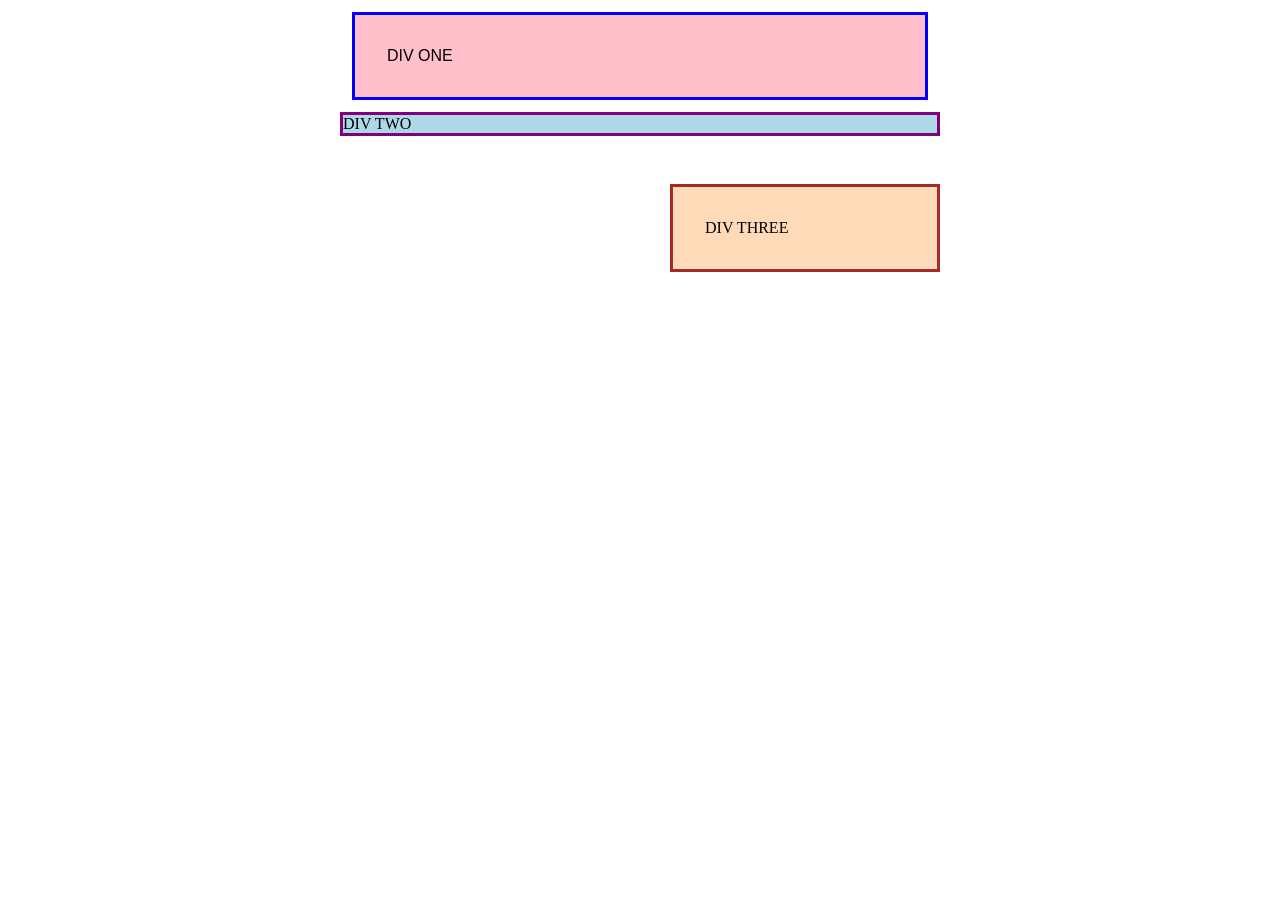
<file: foundations/block-and-inline/01-margin-and-padding-1/my-solution/index.html>
<!DOCTYPE html>
<html lang="en">
  <head>
    <meta charset="UTF-8">
    <meta http-equiv="X-UA-Compatible" content="IE=edge">
    <meta name="viewport" content="width=device-width, initial-scale=1.0">
    <title>Margin and Padding exercise</title>
    <link rel="stylesheet" href="style.css">
  </head>
  <body>
    <div class="one">
      DIV ONE
    </div>
    <div class="two">
      DIV TWO
    </div>
    <div class="three">
      DIV THREE
    </div>
  </body>
</html>
</file>
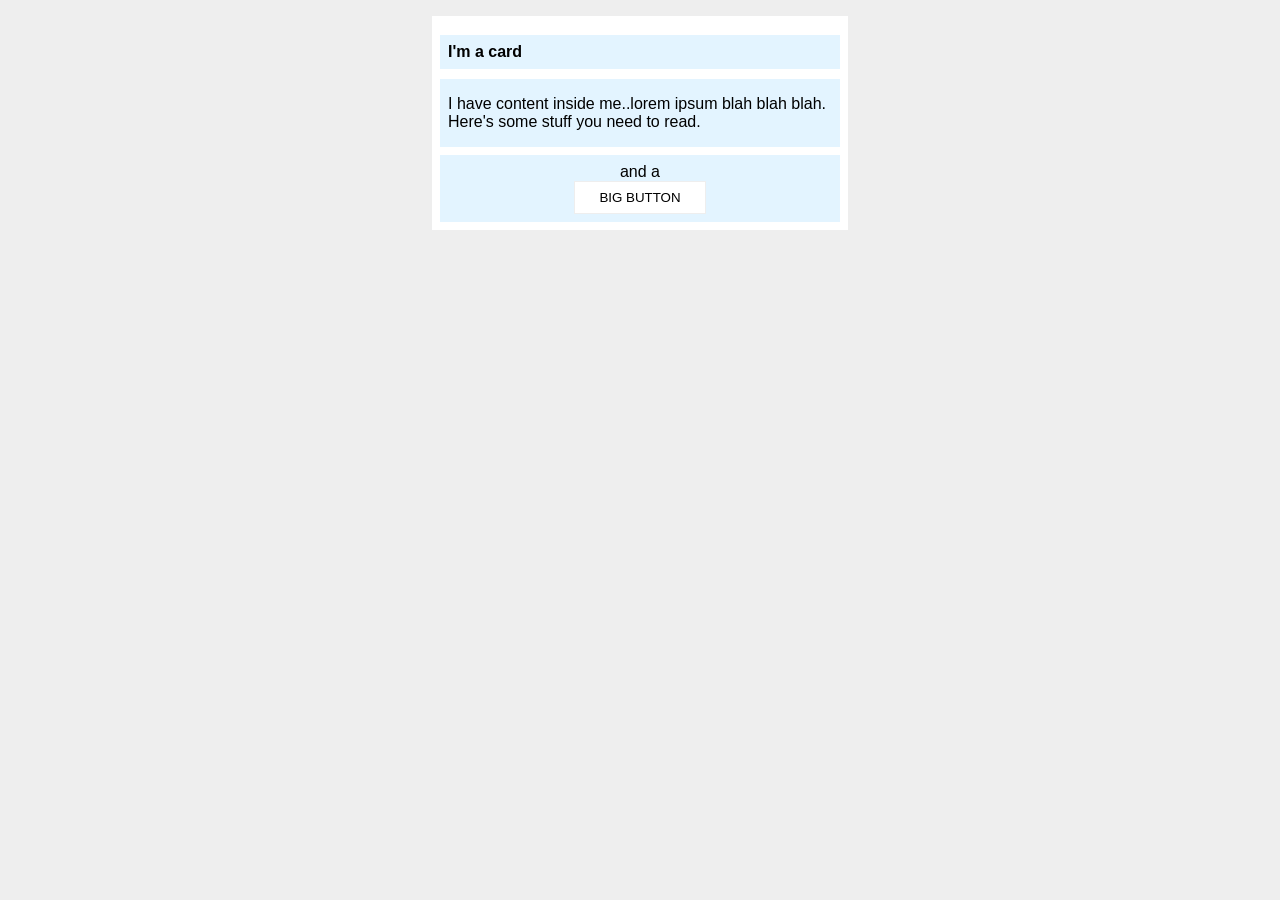
<file: foundations/block-and-inline/02-margin-and-padding-2/my-solution/index.html>
<!DOCTYPE html>
<html lang="en">
  <head>
    <meta charset="UTF-8">
    <meta http-equiv="X-UA-Compatible" content="IE=edge">
    <meta name="viewport" content="width=device-width, initial-scale=1.0">
    <title>Margin and Padding exercise 2</title>
    <link rel="stylesheet" href="style.css">
  </head>
  <body>
    <div class="card">
      <h1 class="title">I'm a card</h1>
      <div class="content">I have content inside me..lorem ipsum blah blah blah. Here's some stuff you need to read.</div>
      <div class="button-container">and a <button>BIG BUTTON</button></div>
    </div>
  </body>
</html>
</file>
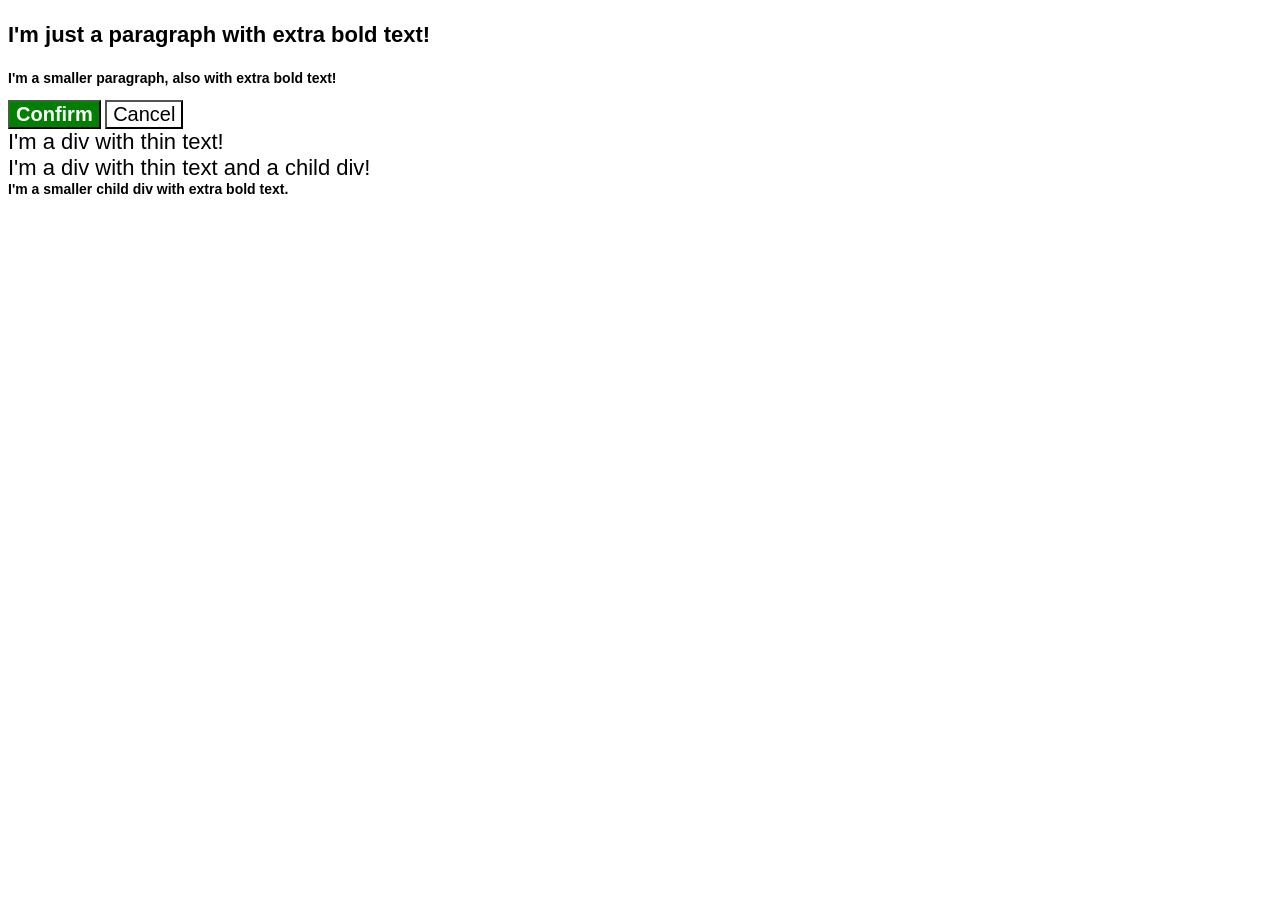
<file: foundations/cascade/01-cascade-fix/my-solution/index.html>
<!DOCTYPE html>
<html lang="en">
  <head>
    <meta charset="UTF-8">
    <meta http-equiv="X-UA-Compatible" content="IE=edge">
    <meta name="viewport" content="width=device-width, initial-scale=1.0">
    <title>Fix the Cascade</title>
    <link rel="stylesheet" href="style.css">
  </head>
  <body>
    <p class="para">I'm just a paragraph with extra bold text!</p>
    <p class="para small-para">I'm a smaller paragraph, also with extra bold text!</p>

    <button id="confirm-button" class="button confirm">Confirm</button>
    <button id="cancel-button" class="button cancel">Cancel</button>

    <div class="text">I'm a div with thin text!</div>
    <div class="text">I'm a div with thin text and a child div!
      <div class="text child">I'm a smaller child div with extra bold text.</div>
    </div>
  </body>
</html>
</file>
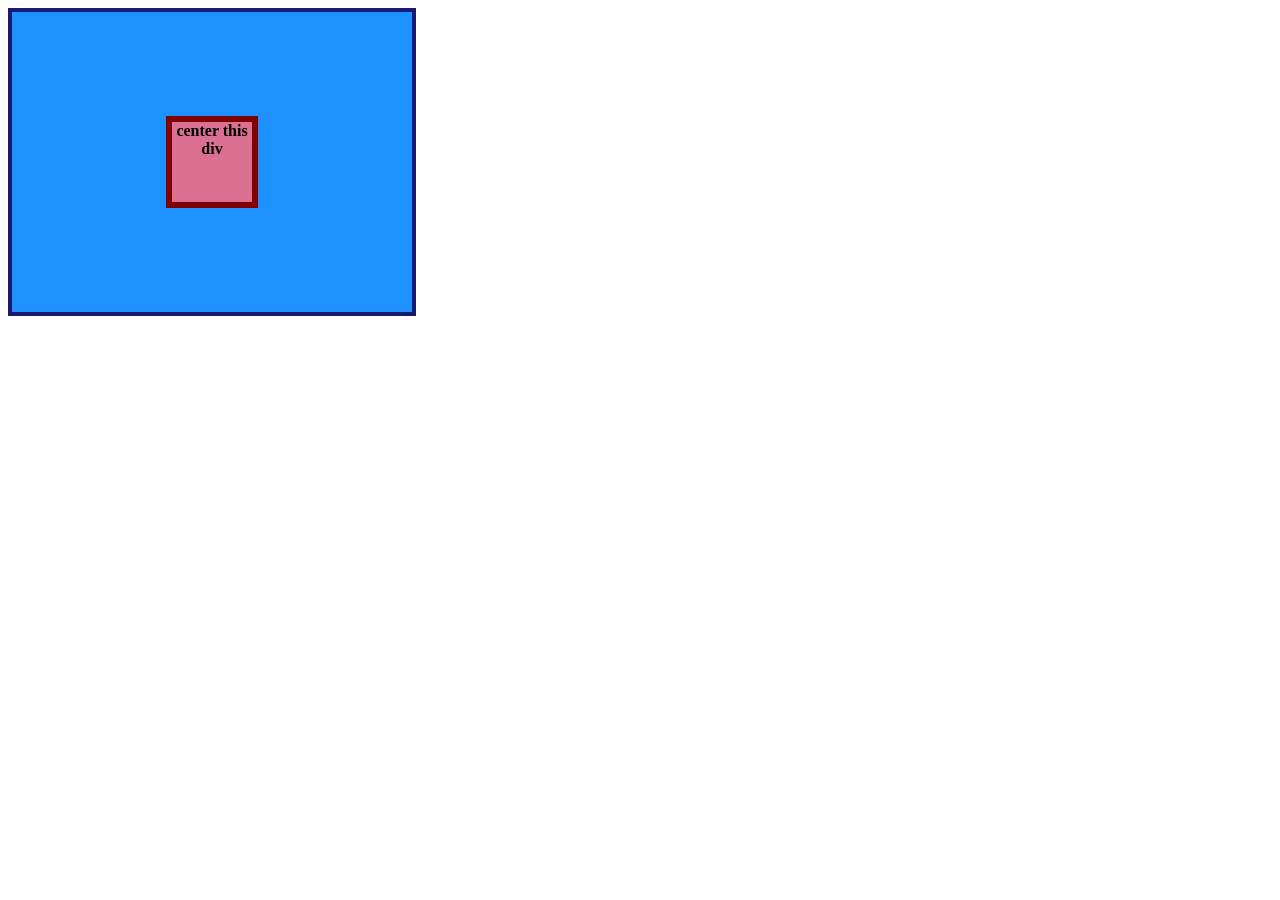
<file: foundations/flex/01-flex-center/my-solution/index.html>
<!DOCTYPE html>
<html lang="en">
  <head>
    <meta charset="UTF-8">
    <meta http-equiv="X-UA-Compatible" content="IE=edge">
    <meta name="viewport" content="width=device-width, initial-scale=1.0">
    <title>CENTER THIS DIV</title>
    <link rel="stylesheet" href="style.css">
  </head>
  <body>
    <div class="container">
      <div class="box">center this div</div>
    </div>
  </body>
</html>
</file>
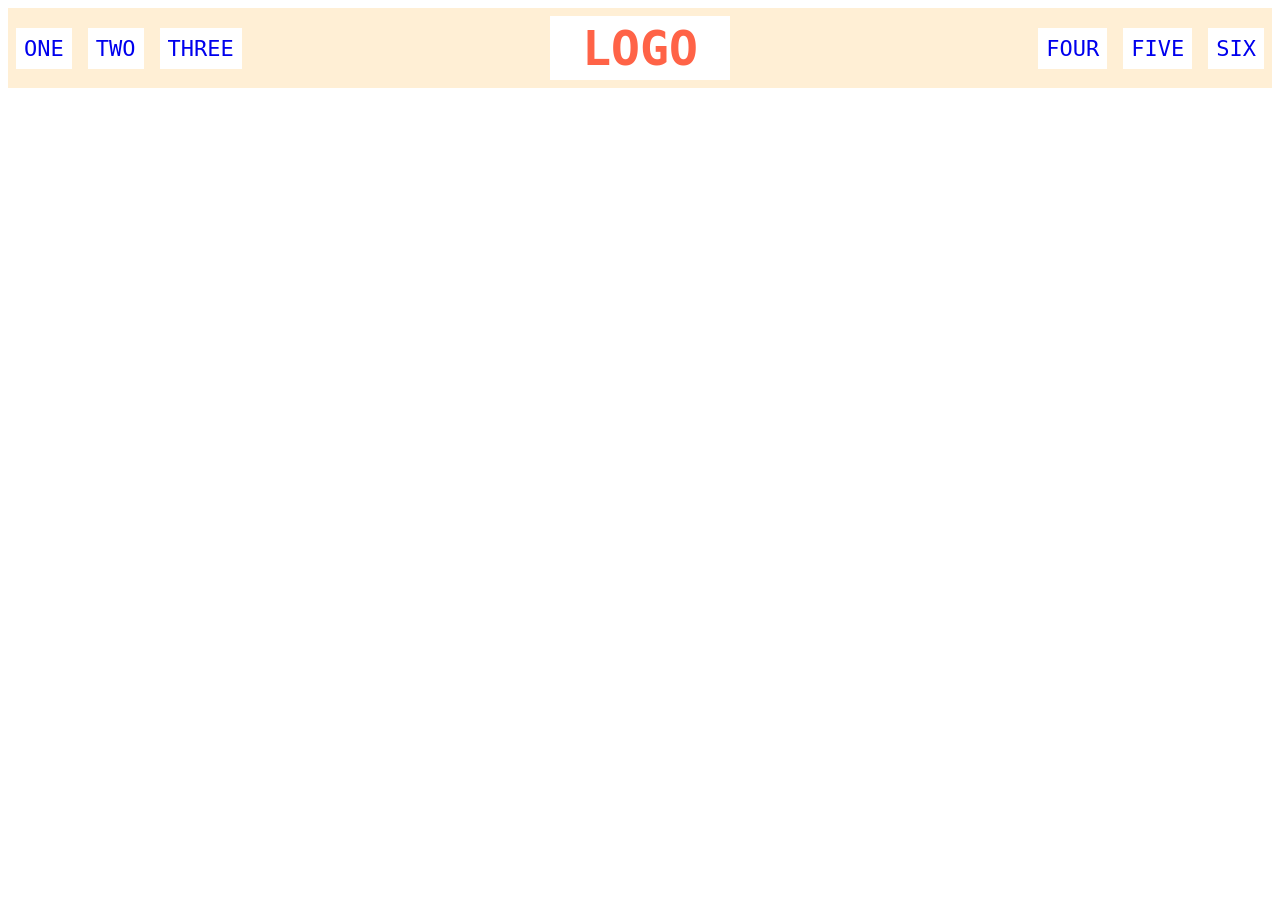
<file: foundations/flex/02-flex-header/my-solution/index.html>
<!DOCTYPE html>
<html lang="en">
  <head>
    <meta charset="UTF-8">
    <meta http-equiv="X-UA-Compatible" content="IE=edge">
    <meta name="viewport" content="width=device-width, initial-scale=1.0">
    <title>Flex Header</title>
    <link rel="stylesheet" href="style.css">
  </head>
  <body>
    <div class="header">
      <div class="left-links">
        <ul>
          <li><a href="#">ONE</a></li>
          <li><a href="#">TWO</a></li>
          <li><a href="#">THREE</a></li>
        </ul>
      </div>
      <div class="logo">LOGO</div>
      <div class="right-links">
        <ul>
          <li><a href="#">FOUR</a></li>
          <li><a href="#">FIVE</a></li>
          <li><a href="#">SIX</a></li>
        </ul>
      </div>
    </div>
  </body>
</html>
</file>
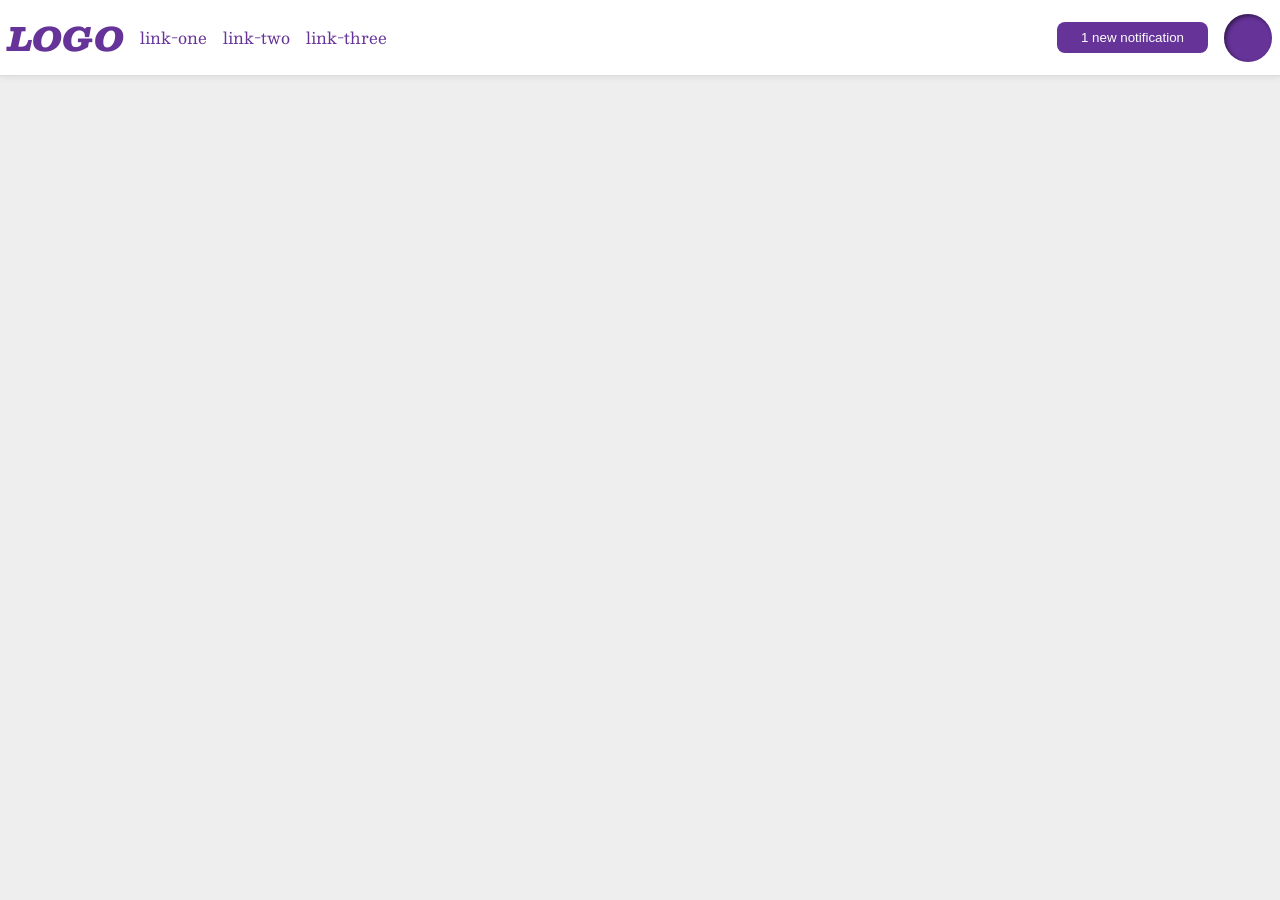
<file: foundations/flex/03-flex-header-2/my-solution/index.html>
<!DOCTYPE html>
<html lang="en">
  <head>
    <meta charset="UTF-8">
    <meta http-equiv="X-UA-Compatible" content="IE=edge">
    <meta name="viewport" content="width=device-width, initial-scale=1.0">
    <title>Flex Header 2</title>
    <link rel="stylesheet" href="style.css">
  </head>
  <body>
    <div class="header">
      
      <div class="left-side">
        <div class="logo">
          LOGO
        </div>
        <ul class="links">
          <li><a href="https://google.com">link-one</a></li>
          <li><a href="https://google.com">link-two</a></li>
          <li><a href="https://google.com">link-three</a></li>
        </ul>
      </div>

      <div class="right-side">
        <button class="notifications">
          1 new notification
        </button>
        <div class="profile-image"></div>
      </div>

    </div>
  </body>
</html>
</file>
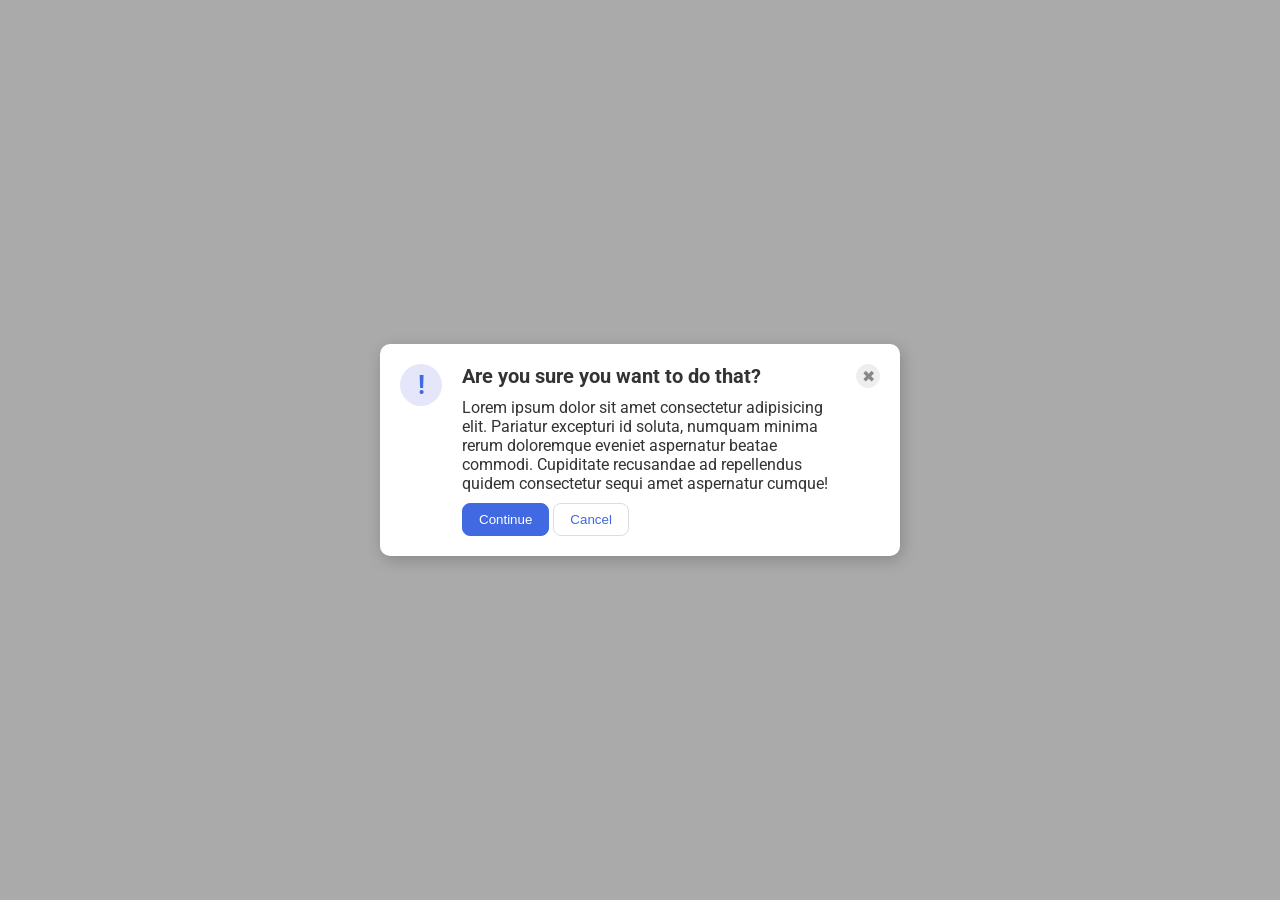
<file: foundations/flex/05-flex-modal/my-solution/index.html>
<!DOCTYPE html>
<html lang="en">
  <head>
    <meta charset="UTF-8">
    <meta http-equiv="X-UA-Compatible" content="IE=edge">
    <meta name="viewport" content="width=device-width, initial-scale=1.0">
    <link rel="stylesheet" href="style.css">
    <title>Modal</title>
  </head>
  <body>
    <div class="modal">
      <div class="icon">!</div>
      <div class="center">
        <div class="header">Are you sure you want to do that?</div>
        <div class="text">Lorem ipsum dolor sit amet consectetur adipisicing elit. Pariatur excepturi id soluta, numquam minima rerum doloremque eveniet aspernatur beatae commodi. Cupiditate recusandae ad repellendus quidem consectetur sequi amet aspernatur cumque!</div>
        <button class="continue">Continue</button>
        <button class="cancel">Cancel</button>
      </div>
      <button class="close-button">✖</button>
    
    </div>
  </body>
</html>
</file>
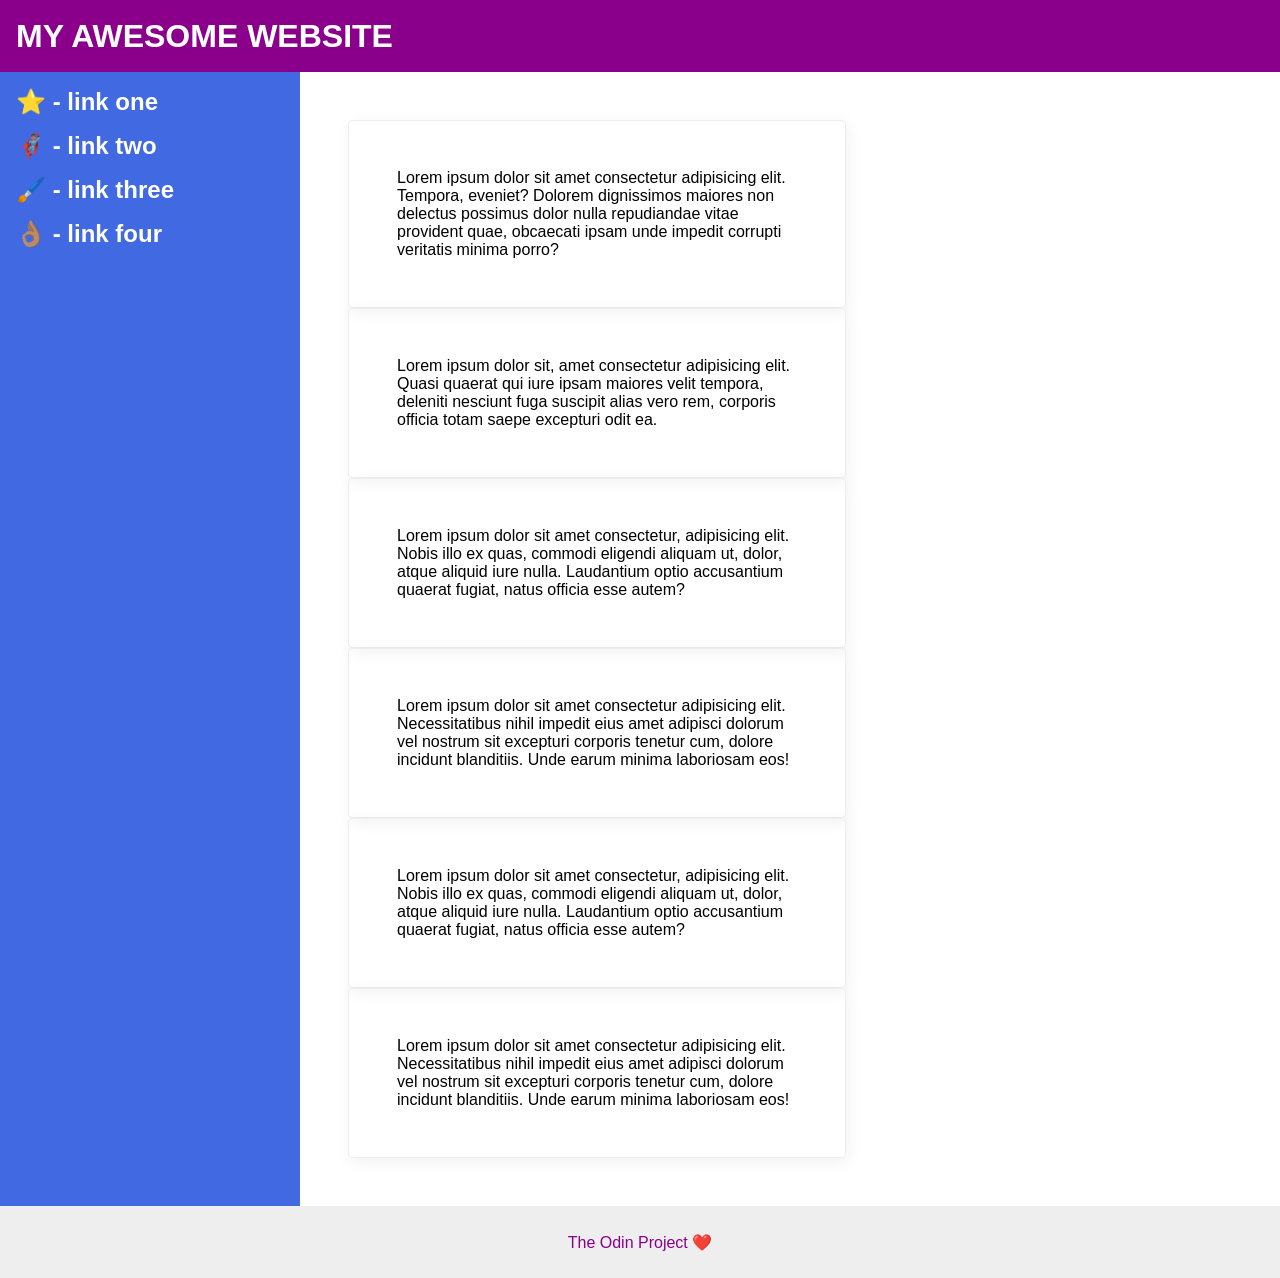
<file: foundations/flex/07-flex-layout-2/my-solution/index.html>
<!DOCTYPE html>
<html lang="en">
  <head>
    <meta charset="UTF-8">
    <meta http-equiv="X-UA-Compatible" content="IE=edge">
    <meta name="viewport" content="width=device-width, initial-scale=1.0">
    <title>The Holy Grail</title>
    <link rel="stylesheet" href="style.css">
  </head>
  <body>
    <div class="header">
      MY AWESOME WEBSITE
    </div>
    
    <div class="content">
      <div class="sidebar">
        <ul>
          <li><a href="#">⭐ - link one</a></li>
          <li><a href="#">🦸🏽‍♂️ - link two</a></li>
          <li><a href="#">🖌️ - link three</a></li>
          <li><a href="#">👌🏽 - link four</a></li>
        </ul>
      </div>
      <div class="contentbar">
        <div class="card">Lorem ipsum dolor sit amet consectetur adipisicing elit. Tempora, eveniet? Dolorem dignissimos maiores non delectus possimus dolor nulla repudiandae vitae provident quae, obcaecati ipsam unde impedit corrupti veritatis minima porro?</div>
        <div class="card">Lorem ipsum dolor sit, amet consectetur adipisicing elit. Quasi quaerat qui iure ipsam maiores velit tempora, deleniti nesciunt fuga suscipit alias vero rem, corporis officia totam saepe excepturi odit ea.</div>
        <div class="card">Lorem ipsum dolor sit amet consectetur, adipisicing elit. Nobis illo ex quas, commodi eligendi aliquam ut, dolor, atque aliquid iure nulla. Laudantium optio accusantium quaerat fugiat, natus officia esse autem?</div>
        <div class="card">Lorem ipsum dolor sit amet consectetur adipisicing elit. Necessitatibus nihil impedit eius amet adipisci dolorum vel nostrum sit excepturi corporis tenetur cum, dolore incidunt blanditiis. Unde earum minima laboriosam eos!</div>
        <div class="card">Lorem ipsum dolor sit amet consectetur, adipisicing elit. Nobis illo ex quas, commodi eligendi aliquam ut, dolor, atque aliquid iure nulla. Laudantium optio accusantium quaerat fugiat, natus officia esse autem?</div>
        <div class="card">Lorem ipsum dolor sit amet consectetur adipisicing elit. Necessitatibus nihil impedit eius amet adipisci dolorum vel nostrum sit excepturi corporis tenetur cum, dolore incidunt blanditiis. Unde earum minima laboriosam eos!</div>
      </div>
    </div>

    
    <div class="footer">
      The Odin Project ❤️
    </div>
  </body>
</html>
</file>
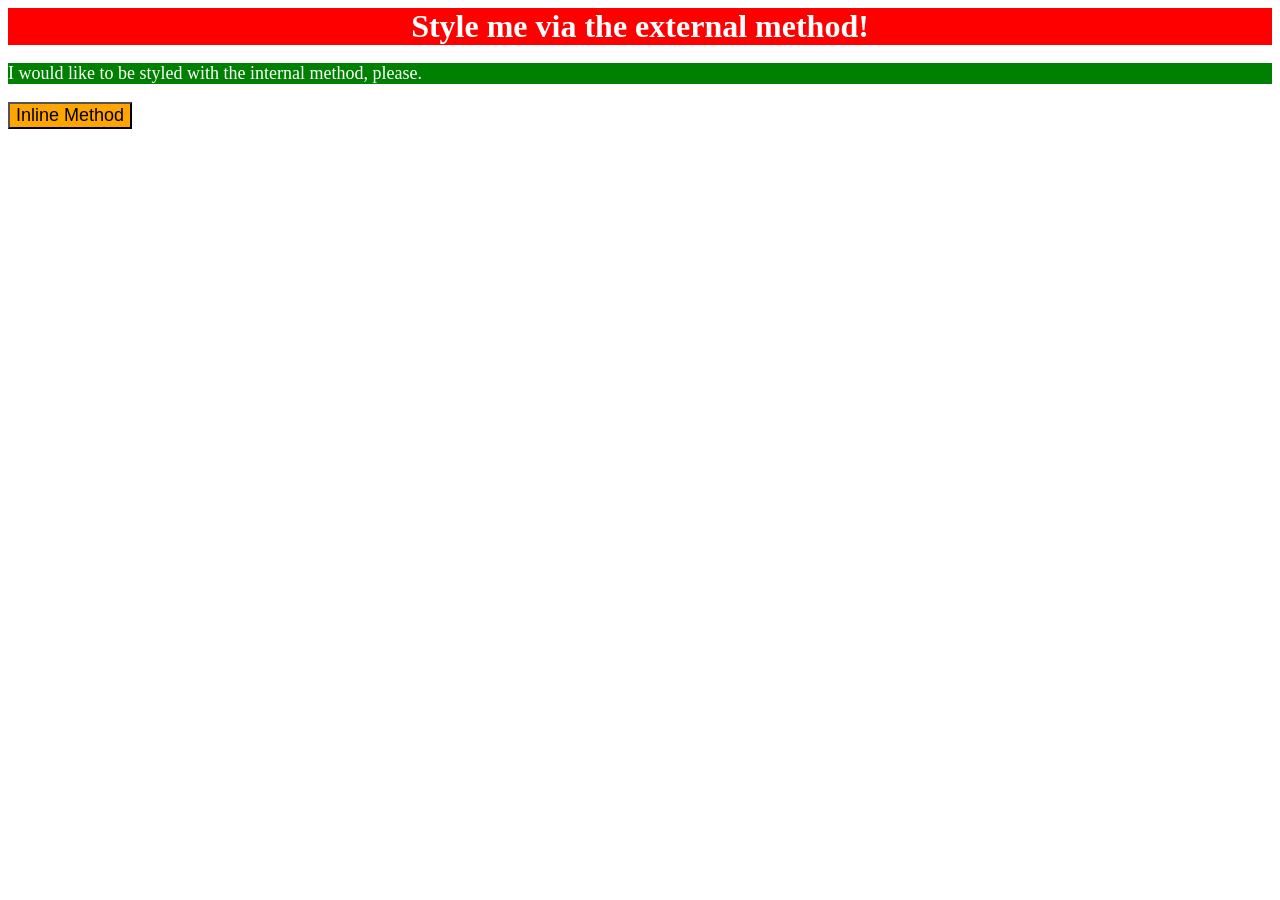
<file: foundations/intro-to-css/01-css-methods/my-solution/index.html>
<!DOCTYPE html>
<html lang="en">
  <head>
    <meta charset="UTF-8">
    <meta http-equiv="X-UA-Compatible" content="IE=edge">
    <meta name="viewport" content="width=device-width, initial-scale=1.0">
    <title>Methods for Adding CSS</title>
    <link rel="stylesheet" href="style.css">
    <style>
      p{
        color: white;
        background-color: green;
        font-size: 18px;
      }
    </style>
  </head>
  <body>
    <div>Style me via the external method!</div>
    <p>I would like to be styled with the internal method, please.</p>
    <button style="background-color: orange; font-size: 18px;">Inline Method</button>
  </body>
</html>
</file>
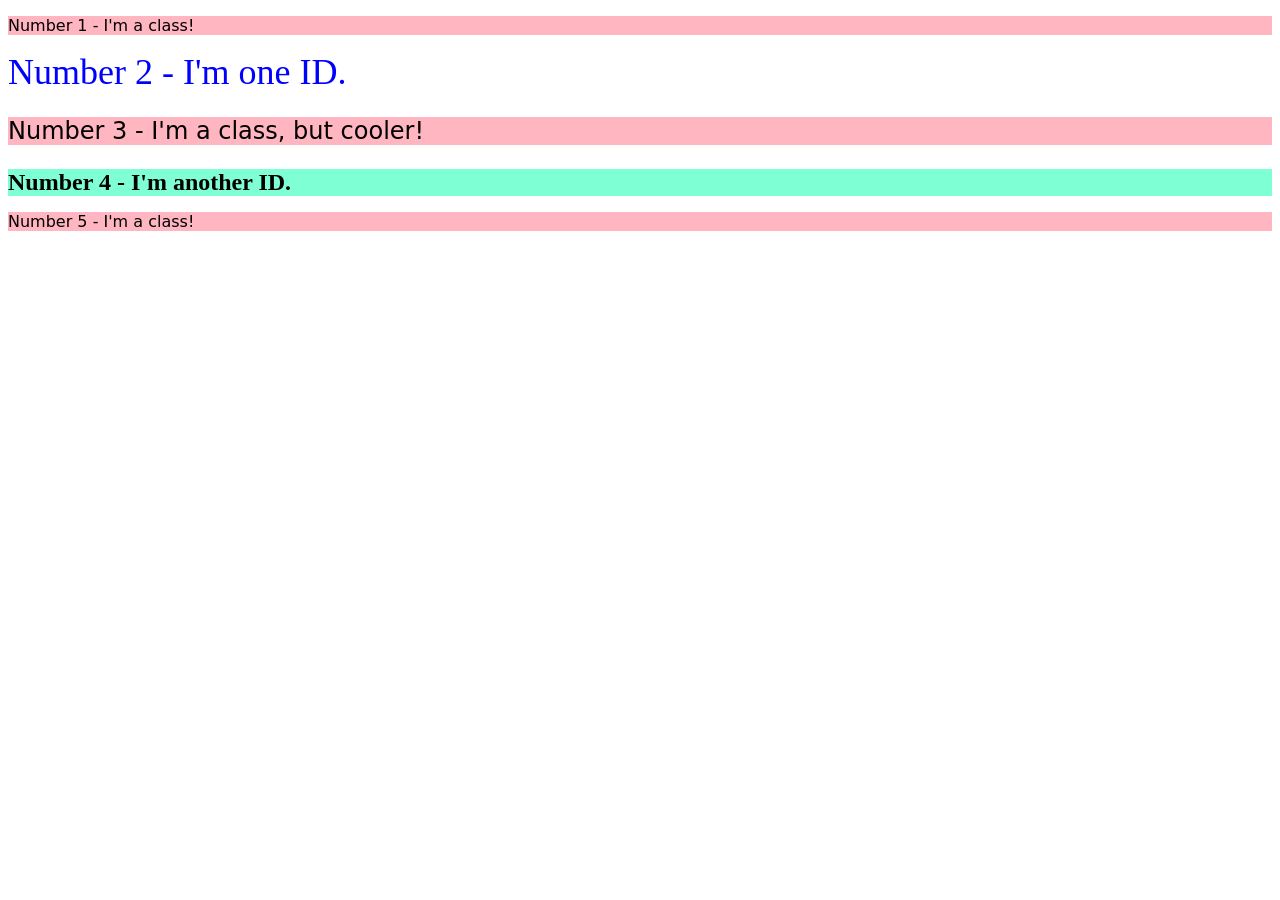
<file: foundations/intro-to-css/02-class-id-selectors/my-solution/index.html>
<!DOCTYPE html>
<html lang="en">
  <head>
    <meta charset="UTF-8">
    <meta http-equiv="X-UA-Compatible" content="IE=edge">
    <meta name="viewport" content="width=device-width, initial-scale=1.0">
    <title>Class and ID Selectors</title>
    <link rel="stylesheet" href="style.css">
  </head>
  <body>
    <p class="odd">Number 1 - I'm a class!</p>
    <div id="oneID">Number 2 - I'm one ID.</div>
    <p class="odd adjusted-font">Number 3 - I'm a class, but cooler!</p>
    <div id="secondID">Number 4 - I'm another ID.</div>
    <p class="odd">Number 5 - I'm a class!</p>
  </body>
</html>
</file>
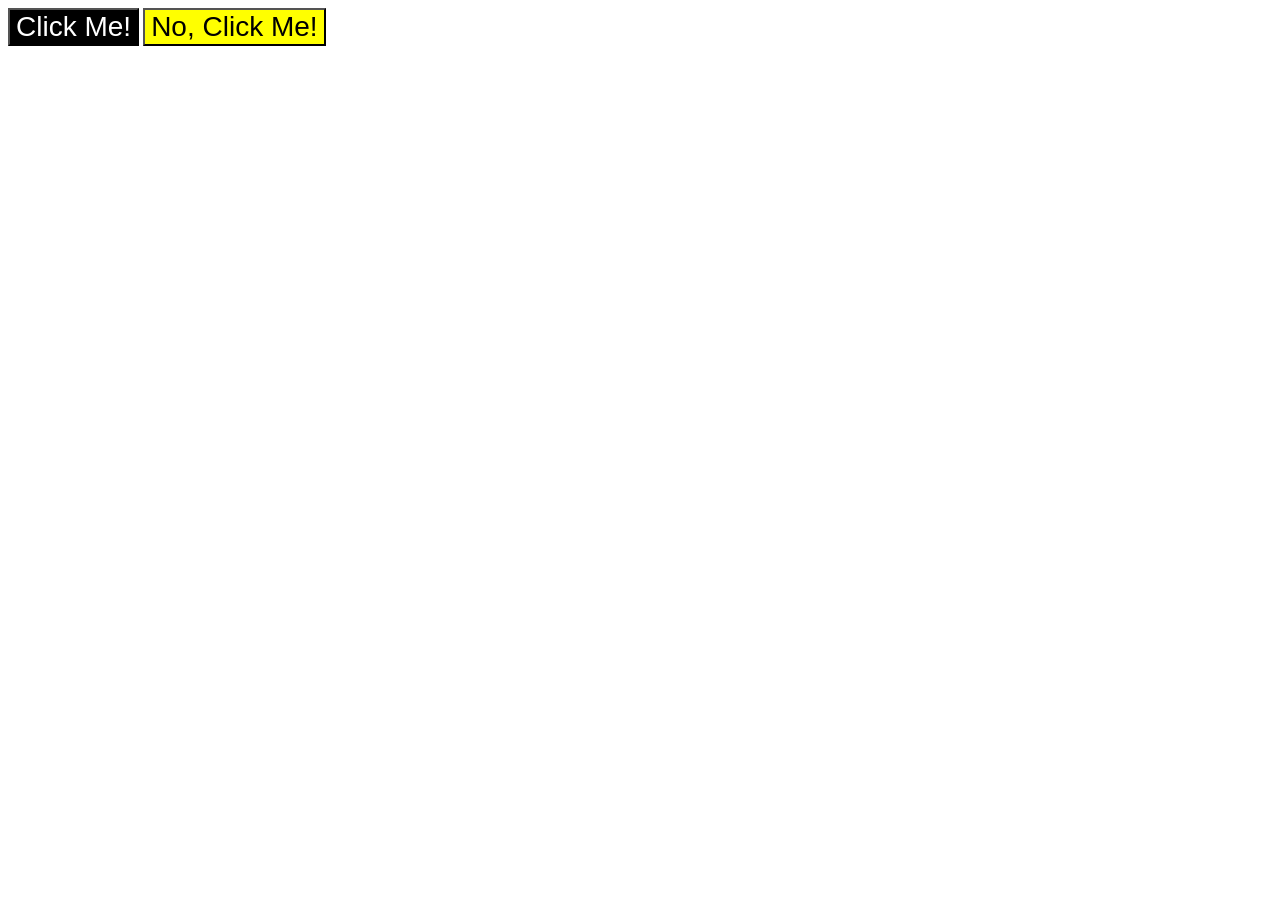
<file: foundations/intro-to-css/03-grouping-selectors/my-solution/index.html>
<!DOCTYPE html>
<html lang="en">
  <head>
    <meta charset="UTF-8">
    <meta http-equiv="X-UA-Compatible" content="IE=edge">
    <meta name="viewport" content="width=device-width, initial-scale=1.0">
    <title>Grouping Selectors</title>
    <link rel="stylesheet" href="style.css">
  </head>
  <body>
    <button class="blackb">Click Me!</button>
    <button class="yellowb">No, Click Me!</button>
  </body>
</html>
</file>
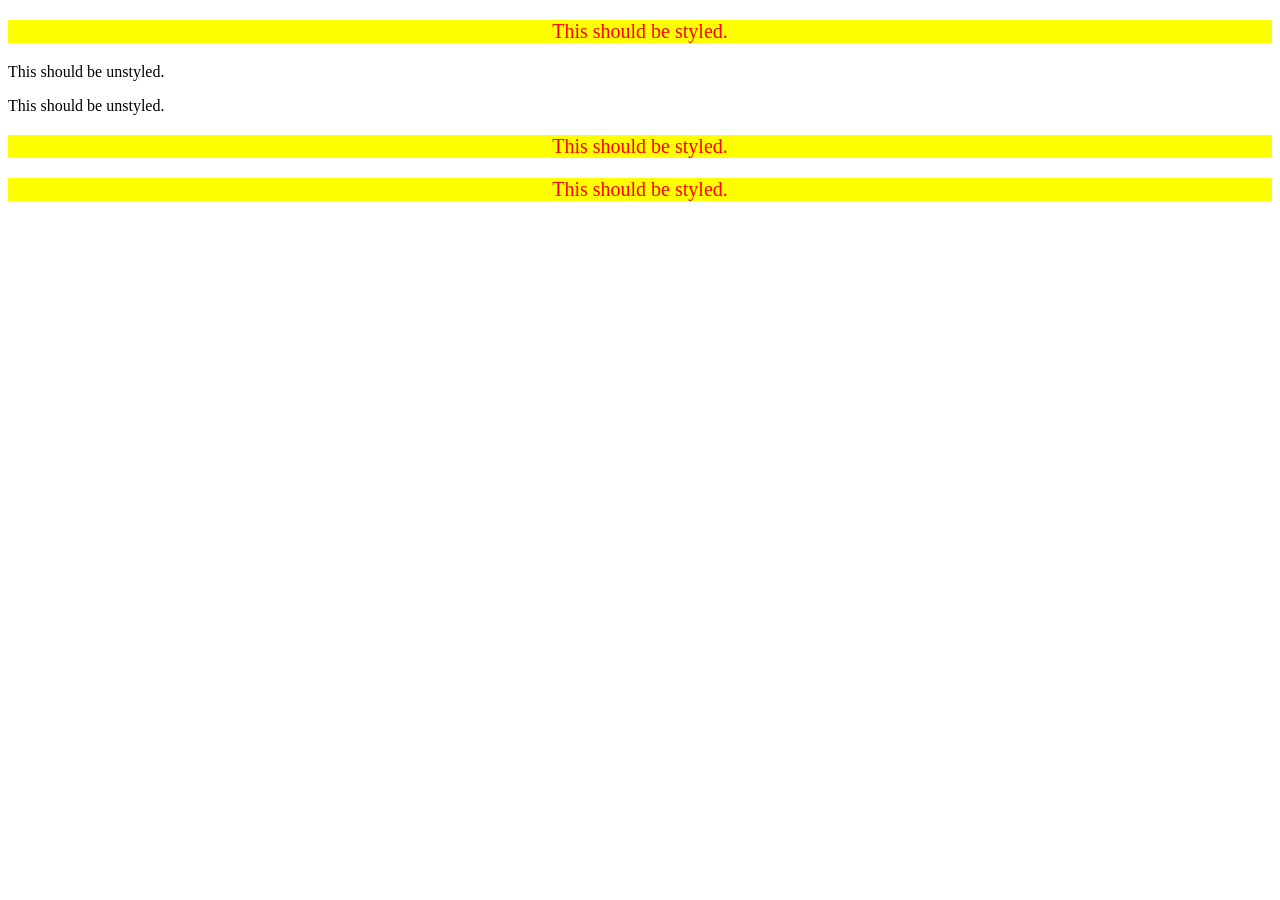
<file: foundations/intro-to-css/05-descendant-combinator/my-solution/index.html>
<!DOCTYPE html>
<html lang="en">
  <head>
    <meta charset="UTF-8">
    <meta http-equiv="X-UA-Compatible" content="IE=edge">
    <meta name="viewport" content="width=device-width, initial-scale=1.0">
    <title>Descendant Combinator</title>
    <link rel="stylesheet" href="style.css">
  </head>
  <body>
    <div class="container">
      <p class="text">This should be styled.</p>
    </div>
    <p class="text">This should be unstyled.</p>
    <p class="text">This should be unstyled.</p>
    <div class="container">
      <p class="text">This should be styled.</p>
      <p class="text">This should be styled.</p>
    </div>
  </body>
</html>
</file>
<file: foundations/block-and-inline/01-margin-and-padding-1/my-solution/style.css>
body {
  max-width: 600px;
  margin: 0 auto;
}

.one {
  background: pink;
  border: 3px solid blue;
  /* CHANGE ME */
  padding: 32px;
  margin: 12px;
  font-family:Arial, Helvetica, sans-serif
}

.two {
  background: lightblue;
  border: 3px solid purple;
  /* CHANGE ME */
  margin-bottom: 48px;
}

.three {
  background: peachpuff;
  border: 3px solid brown;
  width: 200px;
  /* CHANGE ME */
  padding: 32px;
  margin-left: auto;
}
</file>
<file: foundations/block-and-inline/02-margin-and-padding-2/my-solution/style.css>
body {
  background: #eee;
  font-family: sans-serif;
}

.card {
  width: 400px;
  background: #fff;
  margin: 16px auto;
  padding: 8px;
}

.title {
  background: #e3f4ff;
  font-size: 16px;
  padding: 8px;
}

.content {
  background: #e3f4ff;
  padding-top: 16px;
  padding-bottom: 16px;
  padding-left: 8px;
  margin: 8px auto;
}

.button-container {
  padding: 8px;
  background: #e3f4ff;
  text-align: center;
}

button {
  display:block;
  background: white;
  border: 1px solid #eee;
  margin: 0 auto;
  padding: 8px 24px;
}
</file>
<file: foundations/cascade/01-cascade-fix/my-solution/style.css>
body {
  font-family: Arial, Helvetica, sans-serif;
}

.para,
.small-para {
  color: hsl(0, 0%, 0%);
  font-weight: 800;
}

.para {
  font-size: 22px;
}

.small-para {
  font-size: 14px;
  font-weight: 800;
}


#confirm-button {
  background: green;
  color: white;
  font-weight: bold;
} 

.button {
  background-color: rgb(255, 255, 255);
  color: rgb(0, 0, 0);
  font-size: 20px;
}

div.text {
  color: rgb(0, 0, 0);
  font-size: 22px;
  font-weight: 100;
}

.text.child {
  color: rgb(0, 0, 0);
  font-weight: 800;
  font-size: 14px;
}
</file>
<file: foundations/flex/01-flex-center/my-solution/style.css>
.container {
  display: flex;
  justify-content: center;
  align-items: center;
  background: dodgerblue;
  border: 4px solid midnightblue;
  width: 400px;
  height: 300px;
}

.box {
  background: palevioletred;
  font-weight: bold;
  text-align: center;
  border: 6px solid maroon;
  width: 80px;
  height: 80px;
}
</file>
<file: foundations/flex/02-flex-header/my-solution/style.css>
.header  {
  font-family: monospace;
  background: papayawhip;
  display: flex;
  align-items: center;
  justify-content: space-between;
  padding: 8px;
}

.logo {
  font-size: 48px;
  font-weight: 900;
  color: tomato;
  background: white;
  padding: 4px 32px;
}

ul {
  /* this removes the dots on the list items*/
  list-style-type: none;
  display: flex;
  margin: 0;
  padding: 0;
  gap: 1rem;
}

a {
  font-size: 22px;
  background: white;
  padding: 8px;
  /* this removes the line under the links */
  text-decoration: none;
}
</file>
<file: foundations/flex/03-flex-header-2/my-solution/style.css>
/* this is some magical font-importing.  
you'll learn about it later. */
@import url('https://fonts.googleapis.com/css2?family=Besley:ital,wght@0,400;1,900&display=swap');

body {
  margin: 0;
  background: #eee;
  font-family: Besley, serif;
}

.header {
  display: flex;
  background: white;
  border-bottom: 1px solid #ddd;
  box-shadow: 0 0 8px rgba(0,0,0,.1);
  padding: 8px;
  justify-content: space-between;
}

.profile-image {
  background: rebeccapurple;
  box-shadow: inset 2px 2px 4px rgba(0,0,0,.5);
  border-radius: 50%;
  width: 48px;
  height: 48px;
}

.logo {
  color: rebeccapurple;
  font-size: 32px;
  font-weight: 900;
  font-style: italic;
}

button {
  border: none;
  border-radius: 8px;
  background: rebeccapurple;
  color: white;
  padding: 8px 24px;
}

a {
  /* this removes the line under our links */
  text-decoration: none;
  color: rebeccapurple;
}

ul {
  list-style-type: none;
  padding: 0px;
}

.header .left-side{
  align-items: center;
  display: flex;
  gap: 16px;
}

.header .left-side .links{
  display: flex;
  gap: 16px;
}

.header .right-side{
  align-items: center;
  display: flex;
  gap: 16px;
}
</file>
<file: foundations/flex/05-flex-modal/my-solution/style.css>
@import url('https://fonts.googleapis.com/css2?family=Roboto:wght@400;700&display=swap');

html, body {
  height: 100%;
}

body {
  font-family: Roboto, sans-serif;
  margin: 0;
  background: #aaa;
  color: #333;
  /* I'll give you this one for free lol */
  display: flex;
  align-items: center;
  justify-content: center;
}

.modal {
  background: white;
  width: 480px;
  border-radius: 10px;
  box-shadow: 2px 4px 16px rgba(0,0,0,.2);

  display: flex;
  justify-content: space-between;
  padding: 20px;
}

.icon {
  color: royalblue;
  font-size: 26px;
  font-weight: 700;
  background: lavender;
  width: 42px;
  height: 42px;
  border-radius: 50%;
  display: flex;
  align-items: center;
  justify-content: center;
}

.close-button {
  background: #eee;
  border-radius: 50%;
  color: #888;
  font-weight: 400;
  font-size: 16px;
  height: 24px;
  width: 24px;
  display: flex;
  align-items: center;
  justify-content: center;
  border: 1px solid #eee;
  padding: 0;
}

button {
  cursor: pointer;
  padding: 8px 16px;
  border-radius: 8px;
}

button.continue {
  background: royalblue;
  border: 1px solid royalblue;
  color: white;
}

button.cancel {
  background: white;
  border: 1px solid #ddd;
  color: royalblue;
}

.modal .center{
  flex: 1;
  margin-left: 20px;
  margin-right: 20px;
}

.header{
  font-weight: bold;
  font-size: 20px;
}
.text{
  margin-top: 10px;;
  margin-bottom: 10px;
}
</file>
<file: foundations/flex/07-flex-layout-2/my-solution/style.css>
body {
  font-family: -apple-system, BlinkMacSystemFont, 'Segoe UI', Roboto, Oxygen, Ubuntu, Cantarell, 'Open Sans', 'Helvetica Neue', sans-serif;
  margin: 0;
  min-height: 100vh;
  display: flex;
  flex-direction: column;
}

.header {
  height: 72px;
  background: darkmagenta;
  color: white;
  font-size: 32px;
  font-weight: 900;
  display: flex;
  align-items: center;
  padding-left: 16px;;
}

.content{
  display: flex;
  flex: 1;
}

.sidebar {
  width: 300px;
  background: royalblue;
  box-sizing: border-box;
  padding: 16px;
  flex-shrink: 0;
}

.contentbar{
  display: flex;
  flex-wrap: wrap;
  padding: 48px;
}


.card {
  border: 1px solid #eee;
  box-shadow: 2px 4px 16px rgba(0,0,0,.06);
  border-radius: 4px;
  padding: 48px;
  width: 400px;
}

.footer {
  height: 72px;
  background: #eee;
  color: darkmagenta;
  flex: 0 1 auto;
  display: flex;
  align-items: center;
  justify-content: center;
}

ul{
  list-style-type: none;
  margin: 0;
  padding: 0;
}

a{
  text-decoration: none;
}

.sidebar a{
  font-size: 24px;
  color: white;
  font-weight: bold;
}

li{
  margin-bottom: 16px;;
}
</file>
<file: foundations/intro-to-css/01-css-methods/my-solution/style.css>
div {
    color: white;
    background: red;
    text-align: center;
    font-size: 32px;
    font-weight: bold;

}
</file>
<file: foundations/intro-to-css/02-class-id-selectors/my-solution/style.css>
.odd{
    background-color: rgb(255, 182, 193);
    font-family: Verdana, "DejaVu Sans", sans-serif;
}

.adjusted-font{
    font-size: 24px;
}

#oneID{
    color:#0000FF;
    font-size: 36px;
}

#secondID{
    background-color: rgb(127, 255, 212);
    font-size: 24px;
    font-weight: bold;
}
</file>
<file: foundations/intro-to-css/03-grouping-selectors/my-solution/style.css>
.blackb,
.yellowb{
    font-family: Helvetica, 'Times New Roman', sans-serif ;
    font-size: 28px;
}

.blackb{
    background-color: black;
    color: white;
}

.yellowb{
    background: yellow
}
</file>
<file: foundations/intro-to-css/05-descendant-combinator/my-solution/style.css>
.container .text{
    background-color: yellow;
    color: red;
    font-size: 20px;
    text-align: center;
}
</file>
